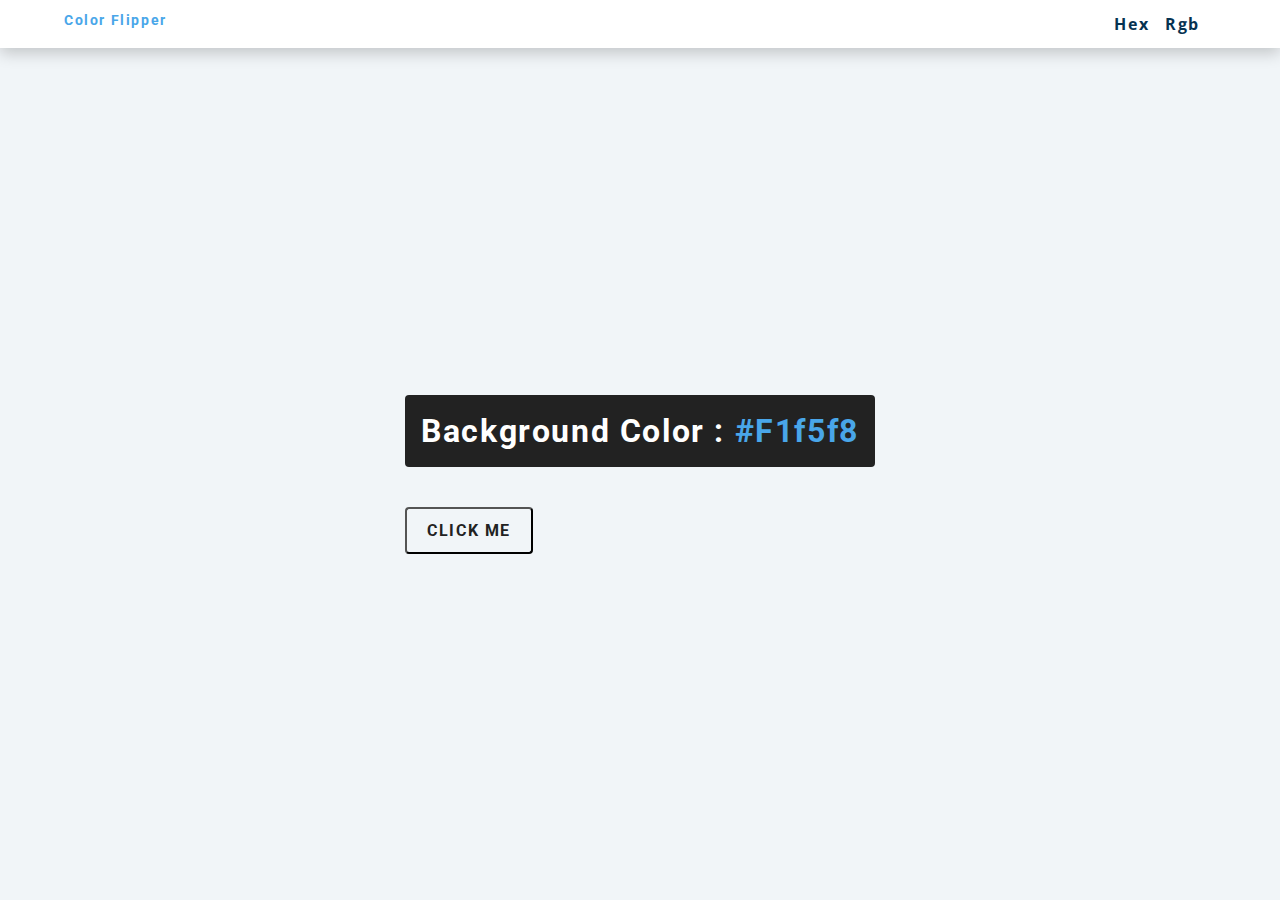
<file: index.html>
<!DOCTYPE html>
<html lang="en">
<head>
    <meta charset="UTF-8">
    <meta name="viewport" content="width=device-width, initial-scale=1.0">
    <title>Color Flipper || Simple</title>

    <!-- styles -->
    <link rel="stylesheet" href="styles.css">
    <!-- javascript -->
    <script src="appSimple.js" defer></script>
</head>
<body>
    <nav>
        <div class="nav-center">
            <h4>color flipper</h4>
            <ul class="nav-links">
                <li><a href="hex.html">hex</a></li>
                <li><a href="rgb.html">rgb</a></li>
            </ul>
        </div>
    </nav>
    <main>
        <div class="container">
            <h2>background color : <span class="color">#f1f5f8</span></h2>
            <button class="btn btn-hero" id="btn">click me</button>
        </div>
    </main>    

</body>
</html>
</file>
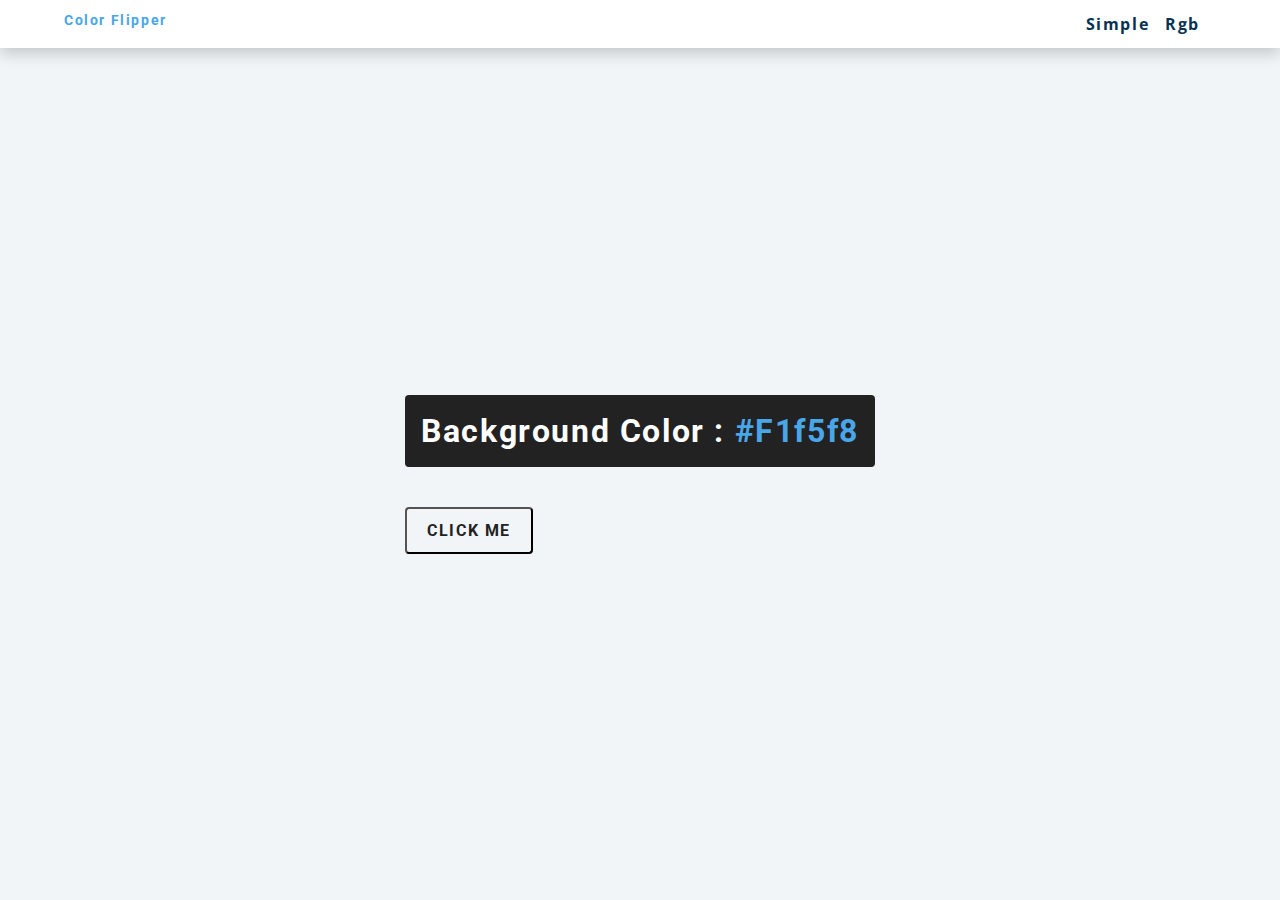
<file: hex.html>
<!DOCTYPE html>
<html lang="en">
<head>
    <meta charset="UTF-8">
    <meta name="viewport" content="width=device-width, initial-scale=1.0">
    <title>Color Flipper || Hex</title>

    <!-- styles -->
    <link rel="stylesheet" href="styles.css">
    <!-- javascript -->
    <script src="appHex.js" defer></script>
</head>
<body>
    <nav>
        <div class="nav-center">
            <h4>color flipper</h4>
            <ul class="nav-links">
                <li><a href="index.html">simple</a></li>
                <li><a href="rgb.html">rgb</a></li>
            </ul>
        </div>
    </nav>
    <main>
        <div class="container">
            <h2>background color : <span class="color">#f1f5f8</span></h2>
            <button class="btn btn-hero" id="btn">click me</button>
        </div>
    </main>    

</body>
</html>
</file>
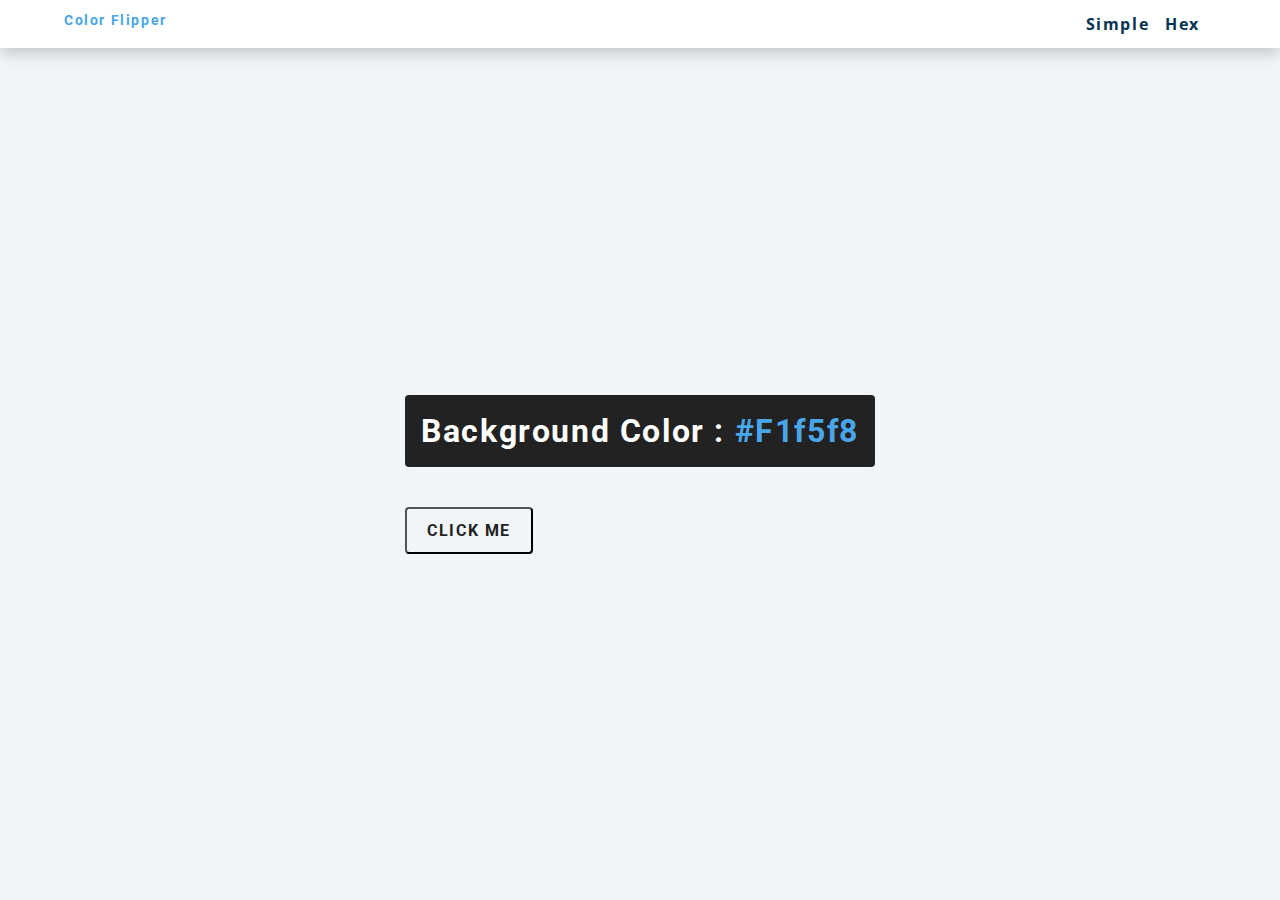
<file: rgb.html>
<!DOCTYPE html>
<html lang="en">
<head>
    <meta charset="UTF-8">
    <meta name="viewport" content="width=device-width, initial-scale=1.0">
    <title>Color Flipper || Simple</title>

    <!-- styles -->
    <link rel="stylesheet" href="styles.css">
    <!-- javascript -->
    <script src="appRgb.js" defer></script>
</head>
<body>
    <nav>
        <div class="nav-center">
            <h4>color flipper</h4>
            <ul class="nav-links">
                <li><a href="index.html">simple</a></li>
                <li><a href="hex.html">hex</a></li>
            </ul>
        </div>
    </nav>
    <main>
        <div class="container">
            <h2>background color : <span class="color">#f1f5f8</span></h2>
            <button class="btn btn-hero" id="btn">click me</button>
        </div>
    </main>    

</body>
</html>
</file>
<file: styles.css>
/* 
    Fonts 
*/
@import url('https://fonts.googleapis.com/css2?family=Open+Sans&family=Roboto:wght@400;700&display=swap');

/* 
    variables
*/

:root {
    /* dark shades of primary color */
    --clr-primary-1: hsl(205, 86%, 17%);
    --clr-primary-2: hsl(205, 77%, 27%);
    --clr-primary-3: hsl(205, 72%, 37%);
    --clr-primary-4: hsl(205, 63%, 48%);
    /* primary/main color  */
    --clr-primary-5: hsl(205, 78%, 60%);
    /* lighter shades of primary color */
    --clr-primary-6: hsl(205, 89%, 70%);
    --clr-primary-7: hsl(205, 90%, 76%);
    --clr-primary-8: hsl(205, 86%, 81%);
    --clr-primary-9: hsl(205, 90%, 88%);
    --clr-primary-10: hsl(205, 100%, 96%);
    /* darkest grey - used for headings */
    --clr-grey-1: hsl(209, 61%, 16%);
    --clr-grey-2: hsl(211, 39%, 23%);
    --clr-grey-3: hsl(209, 34%, 30%);
    --clr-grey-4: hsl(209, 28%, 39%);
    /* grey used for paragraphs */
    --clr-grey-5: hsl(210, 22%, 49%);
    --clr-grey-6: hsl(209, 23%, 60%);
    --clr-grey-7: hsl(211, 27%, 70%);
    --clr-grey-8: hsl(210, 31%, 80%);
    --clr-grey-9: hsl(212, 33%, 89%);
    --clr-grey-10: hsl(210, 36%, 96%);
    --clr-white: #fff;
    --clr-red-dark: hsl(360, 67%, 44%);
    --clr-red-light: hsl(360, 71%, 66%);
    --clr-green-dark: hsl(125, 67%, 44%);
    --clr-red-light: hsl(125, 71%, 66%);
    --clr-black: #222;
    --ff-primary: "Roboto", sans-serif;
    --ff-secondary: "Open Sans", sans-serif;
    --transition: all 0.3s linear;
    --spacing: 0.1rem;
    --radius: 0.25rem;
    --light-shadow: 0 5px 15px rgba(0, 0, 0, 0.1);
    --dark-shadow: 0 5px 15px rgba(0, 0, 0, 0.2);
    --max-width: 1170px;
    --fixed-width: 620px;
}

/* 
    Global Styles 
*/

*,
::after,
::before {
    margin: 0;
    padding: 0;
    box-sizing: border-box;
}

body {
    font-family: var(--ff-secondary);
    background: var(--clr-grey-10);
    color: var(--clr-grey-10);
    line-height: 1.5;
    font-size: 0.875rem;
}

ul {
    list-style-type: none;
}

a {
    text-decoration: none;
}

h1,
h2,
h3,
h4 {
    letter-spacing: var(--spacing);
    text-transform: capitalize;
    line-height: 1.25;
    margin-bottom: 0.75rem;
    font-family: var(--ff-primary);
}

h1 {
    font-size: 3rem;
}

h2 {
    font-size: 2rem;
}

h3 {
    font-size: 1.25rem;
}

h4 {
    font-size: 0.875rem;
}

p{
    margin-bottom: 1.25rem;
    color: var(--clr-grey-5);
}

@media screen and (win-width: 800px) {
    h1 {
        font-size: 4rem;
    }

    h2 {
        font-size: 2.5rem;
    }

    h3 {
        font-size: 1.75rem;
    }

    h4 {
        font-size: 1rem;
    }

    body {
        font-size: 1rem;
    }

    h1, 
    h2,
    h3,
    h4 {
        line-height: 1;
    }
}

/* global clases */

/* section */

.section {
    padding: 5rem 0;
}

.section-center {
    width: 90w;
    margin: 0 auto;
    max-width: 1170px;
}

@media screen and (min-width: 992) {
    .section-center {
        width: 95vw;
    }
}

main {
    min-height: 100vh;
    display: grid;
    place-items: center;
}

/* 
nav
*/

nav {
    background: var(--clr-white);
    height: 3rem;
    display: grid;
    align-items: center;
    box-shadow: var(--dark-shadow);
}

.nav-center { 
    width: 90vw;
    min-width: var(--fixed-width);
    margin: 0 auto;
    display: flex;
    align-items: start;
    justify-content: space-between;
}

.nav-center h4 {
    margin-bottom: 0;
    color: var(--clr-primary-5);
}

.nav-links {
    display: flex;
}

nav a {
    text-transform: capitalize;
    font-weight: 700;
    font-size: 1rem;
    color: var(--clr-primary-1);
    letter-spacing: var(--spacing);
    margin-right: 1rem;
}


/*
    container
*/

main{
    min-height: calc(100vh - 3rem);
    display: grid;
    place-items: center;
}

.container h2 {
    background: var(--clr-black);
    color: var(--clr-white);
    padding: 1rem;
    border-radius: var(--radius);
    margin-bottom: 2.5rem;
}

.color {
    color: var(--clr-primary-5);
}

.btn-hero {
    font-family: var(--ff-primary);

    text-transform: uppercase;
    background: transparent;
    color: var(--clr-black);
    letter-spacing: var(--spacing);
    display: inline-block;
    font-weight: 700;
    transition: var(--radius);
    border-radius: 2px solid var(--clr-black);
    cursor: pointer;
    box-shadow: 0 1px 3px rgba(0, 0, 0, 0, 0.2);
    border-radius: var(--radius);
    font-size: 1rem;
    padding: 0.75rem 1.25rem;
}

.btn-hero:hover {
    color: var(--clr-white);
    background: var(--clr-black);
}
</file>
